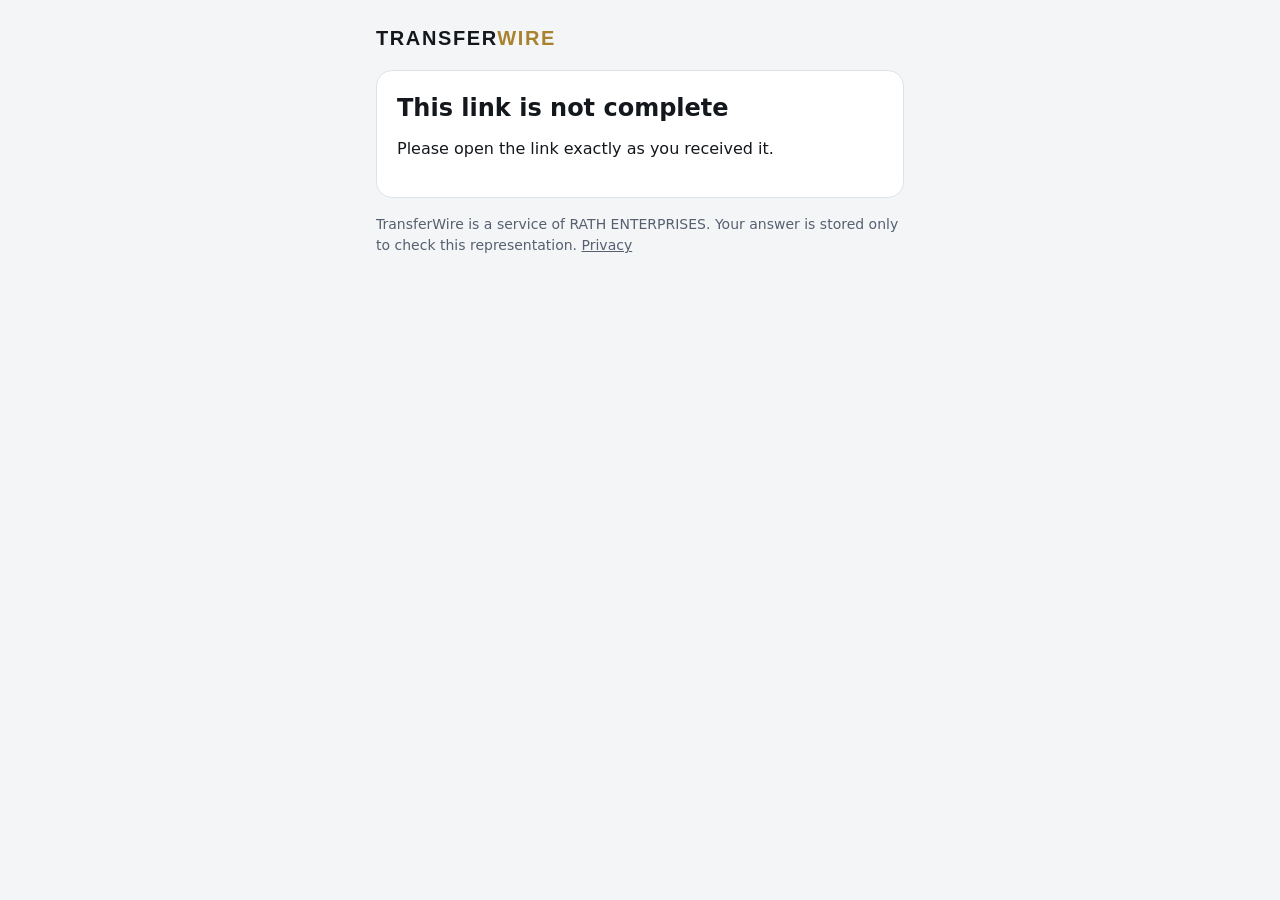
<file: bestaetigung.html>
<!doctype html>
<html lang="de">
<head>
<meta charset="utf-8">
<meta name="viewport" content="width=device-width, initial-scale=1">
<meta name="robots" content="noindex, nofollow">
<meta name="referrer" content="no-referrer">
<title>Vertretung bestätigen – TransferWire</title>
<link rel="icon" href="/favicon.ico">
<style>
  /* Bestätigung der Vertretung durch den Spieler (NZ3, 16.11.2026). Keine fremden Inhalte, keine Schriften von außen: der Link bleibt bei uns. */
  :root { --seite:#14171c; --karte:#1c2027; --linie:#2c323c; --t1:#f2f4f7; --t2:#aeb6c2; --gold:#c8a355; --gold-schrift:#17130a; --rot:#f1a4a4; --gruen:#7fd6a4; }
  @media (prefers-color-scheme: light) { :root { --seite:#f4f5f7; --karte:#ffffff; --linie:#dfe3e8; --t1:#14181d; --t2:#566070; --gold:#a9822f; --gold-schrift:#ffffff; --rot:#b42318; --gruen:#17804a; } }
  * { box-sizing: border-box; }
  html, body { margin: 0; background: var(--seite); color: var(--t1); font: 16px/1.5 system-ui, -apple-system, "Segoe UI", Roboto, Arial, sans-serif; }
  main { max-width: 560px; margin: 0 auto; padding: 28px max(16px, env(safe-area-inset-right, 0px)) 40px max(16px, env(safe-area-inset-left, 0px)); }
  .marke { font: 800 20px/1 "Arial Narrow", Arial, sans-serif; letter-spacing: .08em; margin: 0 0 22px; }
  .marke span { color: var(--gold); }
  .karte { background: var(--karte); border: 1px solid var(--linie); border-radius: 16px; padding: 22px 20px; display: grid; gap: 14px; }
  h1 { font-size: 24px; line-height: 1.25; margin: 0; text-wrap: balance; }
  p { margin: 0; }
  .angabe { border: 1px solid var(--linie); border-radius: 12px; padding: 12px 14px; display: grid; gap: 4px; }
  .angabe b { font-size: 17px; }
  .angabe span { color: var(--t2); font-size: 14px; }
  .knoepfe { display: grid; gap: 10px; }
  button { font: 700 16px/1.2 inherit; font-family: inherit; min-height: 48px; border-radius: 12px; border: 1px solid var(--linie); background: transparent; color: var(--t1); cursor: pointer; padding: 0 16px; }
  button.ja { background: var(--gold); border-color: var(--gold); color: var(--gold-schrift); }
  button:disabled { opacity: .55; cursor: default; }
  button:focus-visible { outline: 3px solid var(--gold); outline-offset: 2px; }
  .klein { color: var(--t2); font-size: 14px; }
  .ok { color: var(--gruen); font-weight: 700; }
  .fehler { color: var(--rot); font-weight: 700; }
  a { color: inherit; }
  [hidden] { display: none !important; }
</style>
</head>
<body>
<main>
  <p class="marke">TRANSFER<span>WIRE</span></p>
  <div class="karte" id="karte" aria-live="polite">
    <h1 id="titel">Einen Moment …</h1>
    <p id="text"></p>
    <div class="angabe" id="angabe" hidden><b id="wer"></b><span id="was"></span></div>
    <div class="knoepfe" id="knoepfe" hidden>
      <button type="button" class="ja" id="ja"></button>
      <button type="button" id="nein"></button>
    </div>
    <p class="klein" id="hinweis"></p>
  </div>
  <p class="klein" style="margin-top:16px" id="fuss"></p>
</main>
<script>
(function () {
  "use strict";
  var EN = !/^de\b/i.test(navigator.language || "de");
  try { document.documentElement.lang = EN ? "en" : "de"; document.title = EN ? "Confirm representation – TransferWire" : "Vertretung bestätigen – TransferWire"; } catch (e) {}
  var L = function (de, en) { return EN ? en : de; };
  var $ = function (id) { return document.getElementById(id); };
  var token = String(location.hash || "").replace(/^#/, "").trim().toLowerCase();
  var datum = function (v) { var m = /^(\d{4})-(\d{2})-(\d{2})/.exec(String(v || "")); return m ? (EN ? m[3] + "/" + m[2] + "/" + m[1] : m[3] + "." + m[2] + "." + m[1]) : ""; };
  $("fuss").innerHTML = L('TransferWire ist ein Dienst der RATH ENTERPRISES. Deine Antwort wird nur für die Prüfung dieser Vertretung gespeichert. <a href="/app.html#datenschutz">Datenschutz</a>',
    'TransferWire is a service of RATH ENTERPRISES. Your answer is stored only to check this representation. <a href="/app.html#datenschutz">Privacy</a>');
  function zeig(titel, text, klasse) { $("titel").textContent = titel; $("text").textContent = text || ""; $("text").className = klasse || ""; }
  function ruf(antwort) {
    return fetch("/api/tw-vereinsanfrage", { method: "POST", headers: { "Content-Type": "application/json" }, body: JSON.stringify({ aktion: "vertretung", token: token, antwort: antwort || "" }), cache: "no-store", credentials: "omit", referrerPolicy: "no-referrer" })
      .then(function (r) { return r.json(); }).catch(function () { return { ok: false, grund: "netz" }; });
  }
  function fertig(d) {
    $("knoepfe").hidden = true;
    if (d.antwort === "ja") { zeig(L("Danke – bestätigt", "Thank you – confirmed"), L("Du hast bestätigt, dass " + d.berater + " dich vertritt.", "You have confirmed that " + d.berater + " represents you."), "ok"); $("hinweis").textContent = L("Du kannst diese Seite schließen.", "You can close this page."); }
    else { zeig(L("Danke – wir prüfen das", "Thank you – we will check this"), L("Du hast angegeben, dass diese Vertretung nicht stimmt. Bis zur Klärung wird niemand als dein Berater angezeigt. Unser Prüfteam kümmert sich darum.", "You have stated that this representation is not correct. Until this is resolved, nobody is shown as your adviser. Our review team will take care of it."), ""); $("hinweis").textContent = L("Du kannst diese Seite schließen.", "You can close this page."); }
  }
  function zeigeFrage(d) {
    zeig(L("Stimmt diese Vertretung?", "Is this representation correct?"), L("Hallo" + (d.spieler ? " " + d.spieler : "") + ", auf TransferWire gibt ein Berater an, dich zu vertreten. Bitte bestätige das mit einem Klick – du brauchst kein Konto.", "Hello" + (d.spieler ? " " + d.spieler : "") + ", on TransferWire an adviser states that he or she represents you. Please confirm with one click – you do not need an account."));
    $("wer").textContent = d.berater + (d.agentur ? " · " + d.agentur : "");
    $("was").textContent = L("vertritt " + (d.spieler || "dich") + (d.vertretung_bis ? " – Vereinbarung gültig bis " + datum(d.vertretung_bis) : ""), "represents " + (d.spieler || "you") + (d.vertretung_bis ? " – agreement valid until " + datum(d.vertretung_bis) : ""));
    $("angabe").hidden = false;
    $("ja").textContent = L("Ja, das stimmt", "Yes, that is correct"); $("nein").textContent = L("Nein, das stimmt nicht", "No, that is not correct");
    $("knoepfe").hidden = false;
    $("hinweis").innerHTML = L('Nach der Bestätigung steht dieser Berater in deinem Spielerprofil auf TransferWire als offizieller Berater. Du kannst das jederzeit widerrufen – eine kurze Nachricht an uns genügt (<a href="/app.html#impressum">Kontakt im Impressum</a>).', 'After confirmation, this adviser is shown in your player profile on TransferWire as your official adviser. You can withdraw this at any time – a short message to us is enough (<a href="/app.html#impressum">contact in the imprint</a>).');
    var senden = function (a) { $("ja").disabled = true; $("nein").disabled = true; ruf(a).then(function (r) { if (r && r.ok && r.antwort) fertig(r); else { $("ja").disabled = false; $("nein").disabled = false; $("hinweis").textContent = L("Das hat gerade nicht geklappt. Bitte versuche es noch einmal.", "That did not work just now. Please try again."); $("hinweis").className = "klein fehler"; } }); };
    $("ja").onclick = function () { senden("ja"); }; $("nein").onclick = function () { senden("nein"); };
  }
  if (!/^[0-9a-f]{48}$/.test(token)) { zeig(L("Dieser Link ist nicht vollständig", "This link is not complete"), L("Bitte öffne den Link genau so, wie du ihn bekommen hast.", "Please open the link exactly as you received it.")); return; }
  try { history.replaceState(null, "", location.pathname); } catch (e) {}   // Link nicht in der Adresszeile stehen lassen
  ruf("").then(function (d) {
    if (!d || !d.ok) { zeig(d && d.grund === "netz" ? L("Keine Verbindung", "No connection") : L("Dieser Link gilt nicht mehr", "This link is no longer valid"), d && d.grund === "netz" ? L("Bitte versuche es später noch einmal.", "Please try again later.") : L("Der Link ist abgelaufen oder wurde ersetzt. Bitte deinen Berater um einen neuen Link.", "The link has expired or has been replaced. Please ask your adviser for a new link.")); return; }
    if (d.antwort) { $("wer").textContent = d.berater + (d.agentur ? " · " + d.agentur : ""); fertig(d); return; }
    zeigeFrage(d);
  });
})();
</script>
</body>
</html>
</file>
